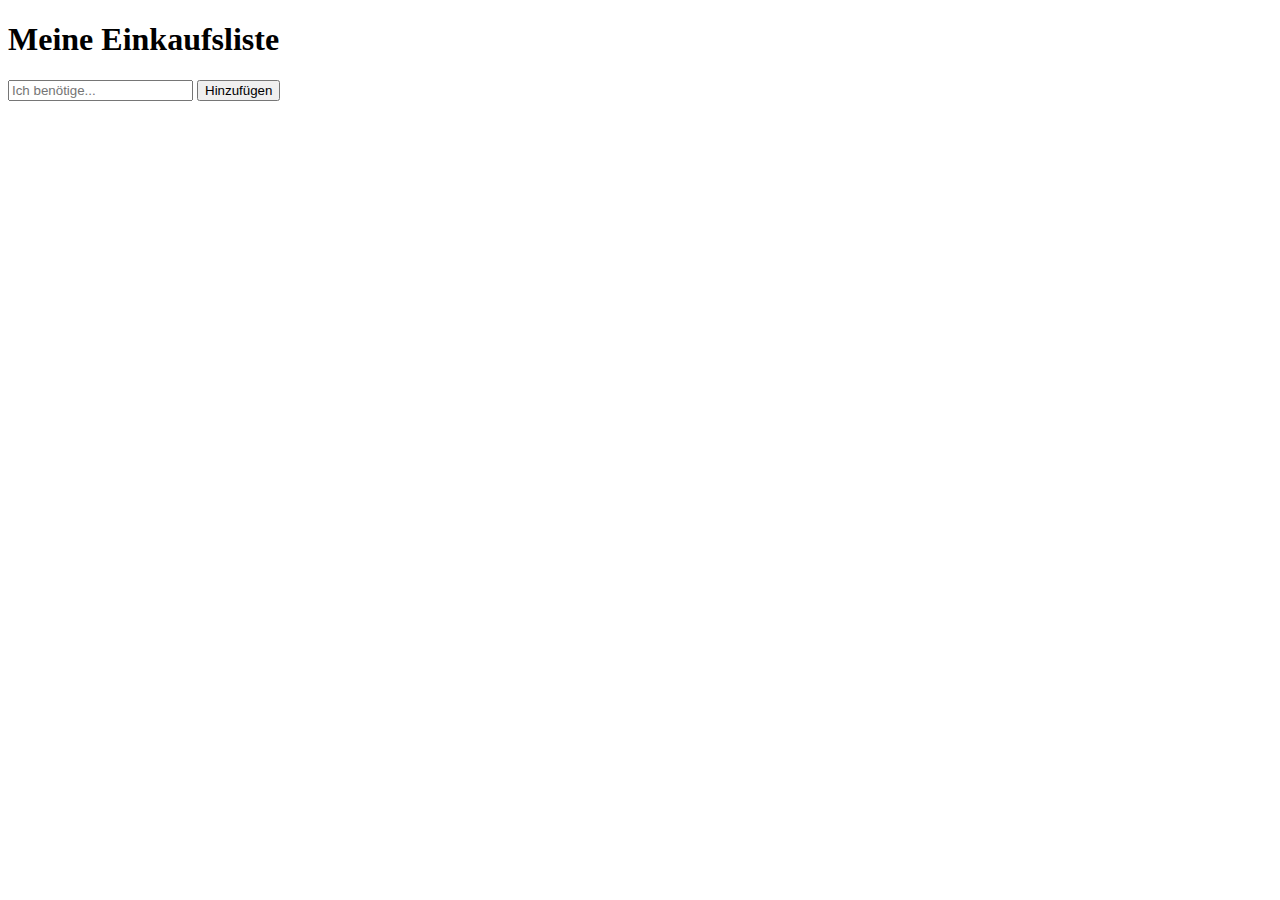
<file: js-DOM-level-1-1/index.html>
<!DOCTYPE html>
<html lang="de">
<head>
    <meta charset="UTF-8">
    <meta name="viewport" content="width=device-width, initial-scale=1.0">
    <title>js-DOM-level-1-1</title>
    <!-- <link rel="stylesheet" href="./assets/css/style.css"> -->
</head>
<body>
    <header>
        
    </header>
    
    <main>
        <h1>Meine Einkaufsliste</h1>

        <input type="text" id="inputText" placeholder="Ich benötige..." />
        <button>Hinzufügen</button>
    
        <ul id="myList">
            <!-- Hier werden die dynamisch hinzugefügten Elemente erscheinen -->
        </ul>
    </main>

    <footer>

    </footer>
    <script src="./assets/js/main.js"></script>
</body>
</html>
</file>
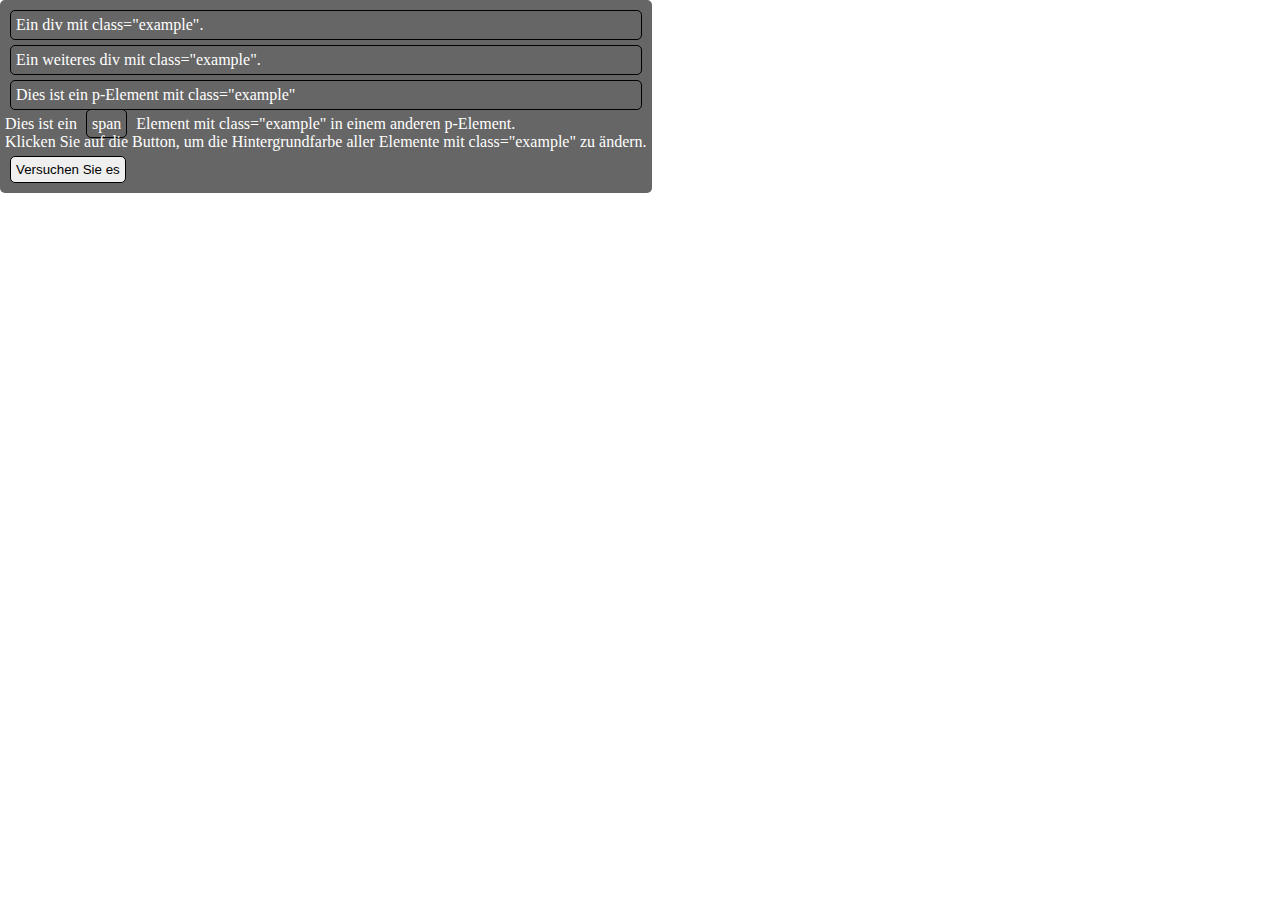
<file: js-DOM-level-1-2/index.html>
<!DOCTYPE html>
<html lang="de">
<head>
    <meta charset="UTF-8">
    <meta name="viewport" content="width=device-width, initial-scale=1.0">
    <title>js-DOM-level-1-2</title>
    <link rel="stylesheet" href="./assets/css/style.css">
</head>
<body>
    <header>
        
    </header>
    
    <main>
        <div class="style">
            <div class="example">
                Ein div mit class="example".
            </div>
    
            <div class="example">
                Ein weiteres div mit class="example".
            </div>
    
            <p class="example">Dies ist ein p-Element mit class="example"</p>
    
            <p>Dies ist ein <span class="example">span</span> Element mit class="example" in einem anderen p-Element.</p>
    
            <p>Klicken Sie auf die Button, um die Hintergrundfarbe aller Elemente mit class="example" zu ändern.</p>
    
            <button class="example" onclick="myFunction()">Versuchen Sie es</button>
        </div>
    </main>

    <footer>

    </footer>
    <script src="./assets/js/main.js"></script>
</body>
</html>
</file>
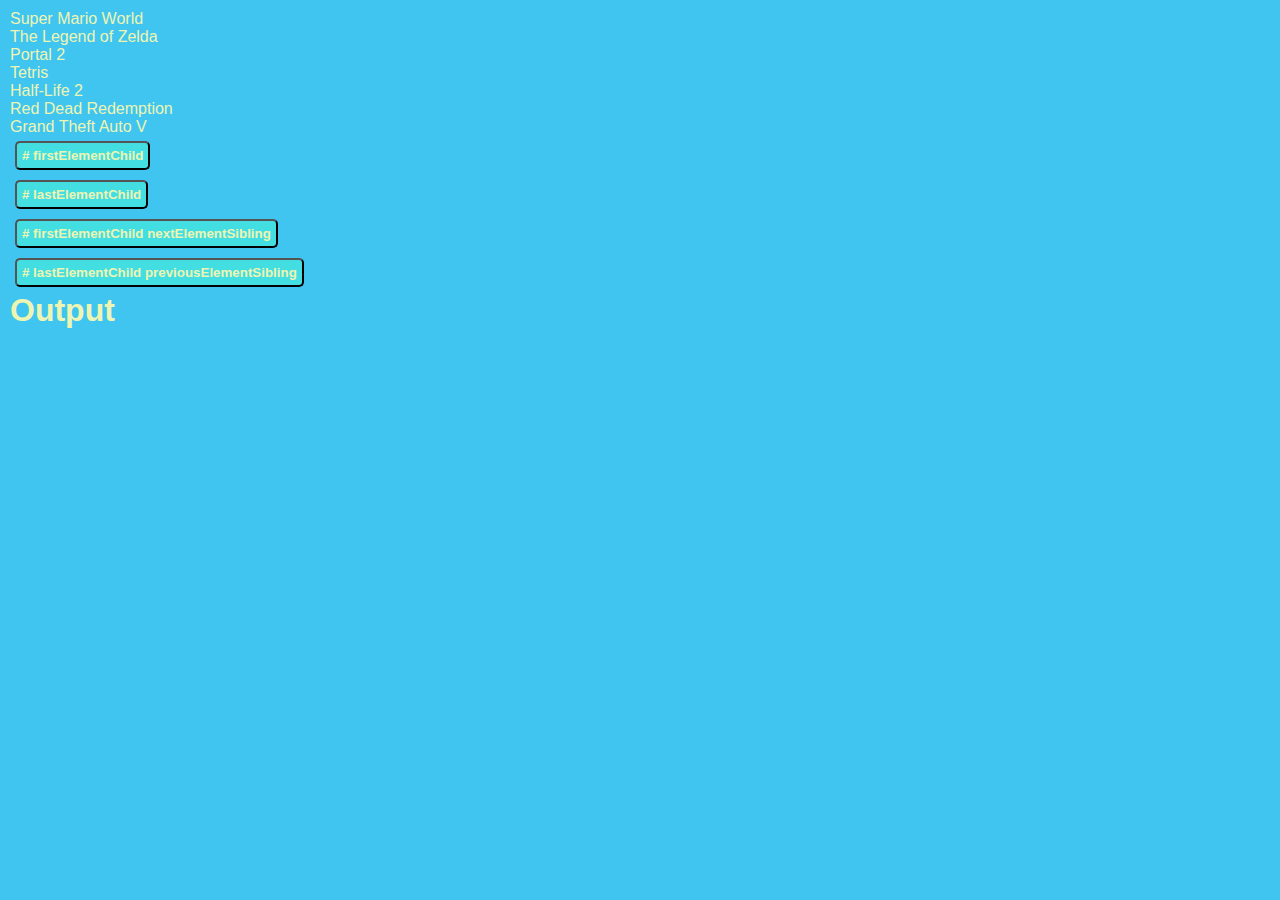
<file: js-DOM-level-1-3/index.html>
<!DOCTYPE html>
<html lang="de">
<head>
    <meta charset="UTF-8">
    <meta name="viewport" content="width=device-width, initial-scale=1.0">
    <title>js-DOM-level-1-3</title>
    <link rel="stylesheet" href="./assets/css/style.css">
</head>
<body>
    <header>
        
    </header>
    
    <main>
        <ul id="myList">
            <li>Super Mario World</li>
            <li>The Legend of Zelda</li>
            <li>Portal 2</li>
            <li>Tetris</li>
            <li>Half-Life 2</li>
            <li>Red Dead Redemption</li>
            <li>Grand Theft Auto V</li>
        </ul>
        <div class="unten">
            <button># firstElementChild</button><br>
            <button># lastElementChild</button><br>
            <button># firstElementChild nextElementSibling</button><br>
            <button># lastElementChild previousElementSibling</button>
        </div>
    
        <h1>Output</h1>
        <output></output>
    </main>

    <footer>

    </footer>
    <script src="./assets/js/main.js"></script>
</body>
</html>
</file>
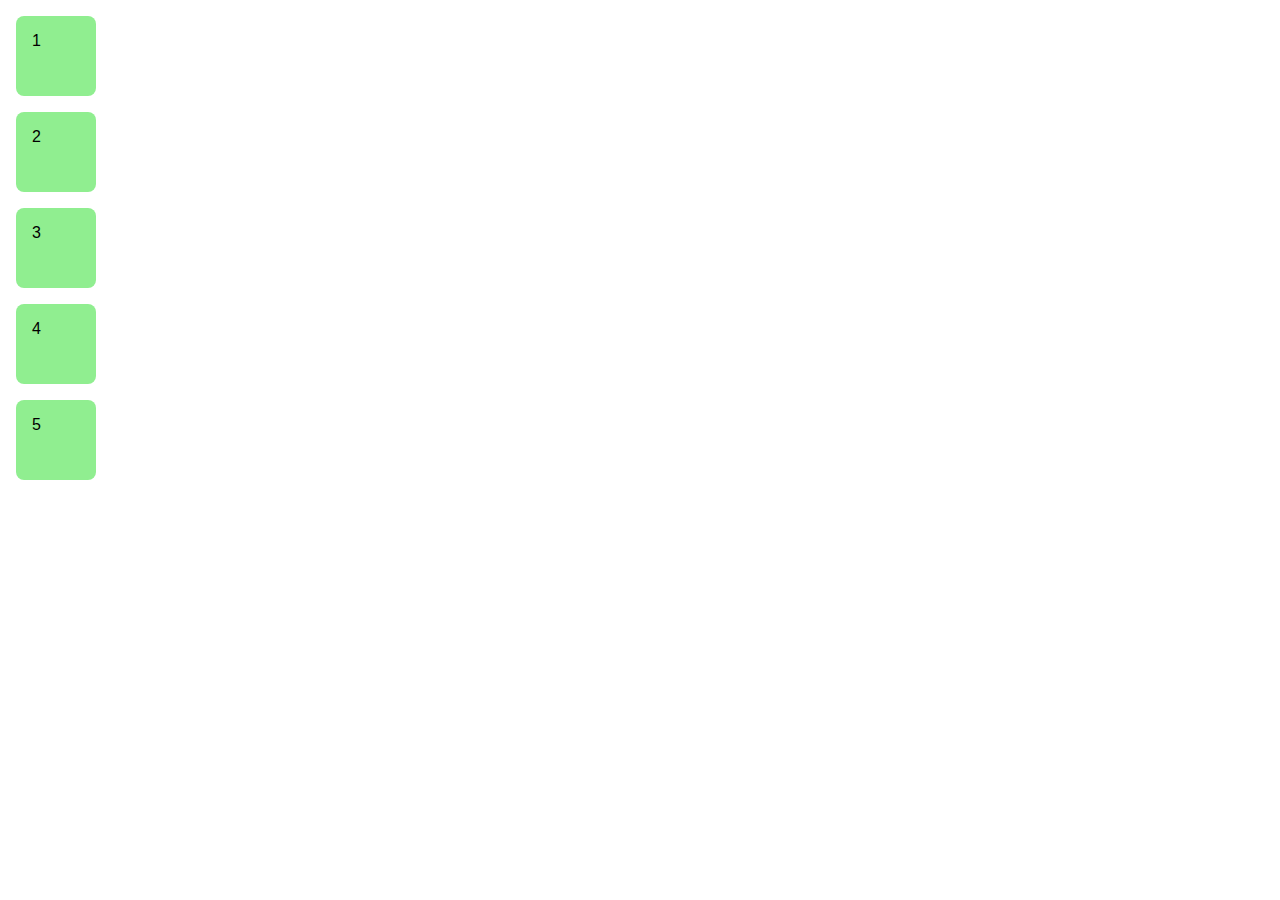
<file: js-Event-level-1-3/index.html>
<!DOCTYPE html>
<html lang="de">
<head>
    <meta charset="UTF-8">
    <meta name="viewport" content="width=device-width, initial-scale=1.0">
    <title>js-Event-level-1-3</title>
    <link rel="stylesheet" href="./assets/css/style.css">
</head>
<body>
    <header>
        
    </header>
    
    <main>
        <div class="card" onclick="changeColor()">1</div>
        <div class="card" onclick="changeColor()">2</div>
        <div class="card" onclick="changeColor()">3</div>
        <div class="card" onclick="changeColor()">4</div>
        <div class="card" onclick="changeColor()">5</div>
    </main>

    <footer>

    </footer>
    <script src="./assets/js/main.js"></script>
</body>
</html>
</file>
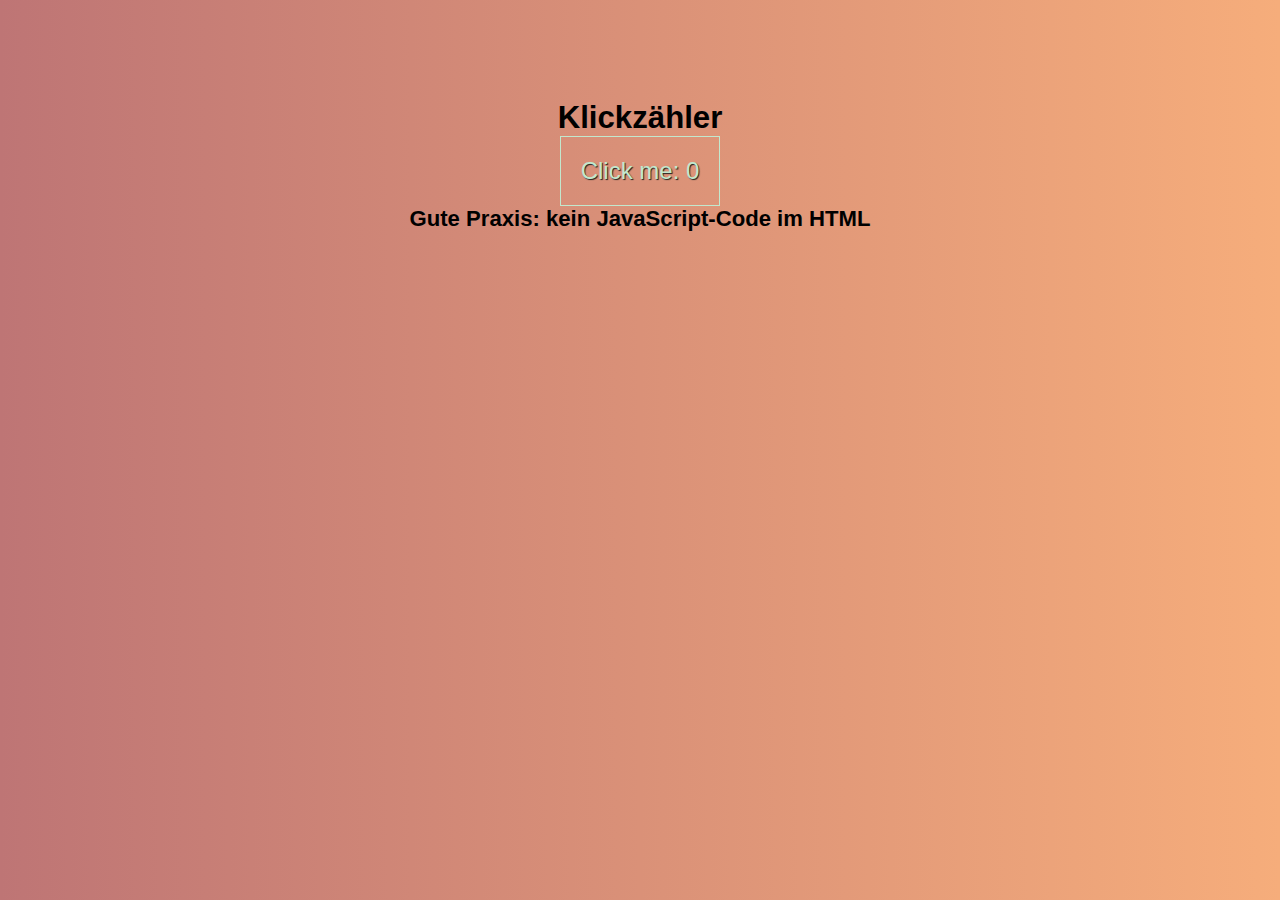
<file: js-Event-level-1-5/index.html>
<!DOCTYPE html>
<html lang="de">
<head>
    <meta charset="UTF-8">
    <meta name="viewport" content="width=device-width, initial-scale=1.0">
    <title>js-Event-level-1-5</title>
    <link rel="stylesheet" href="./assets/css/style.css">
</head>
<body>
    <header>
        
    </header>
    
    <main>
        <section>
            <h3> Klickzähler </h3>
            <button id="clickMe" onClick="clickCounter()">Click me: 0</button>
            <h5>Gute Praxis: kein JavaScript-Code im HTML</h5>
        </section>
    </main>

    <footer>

    </footer>
    <script src="./assets/js/main.js"></script>
</body>
</html>
</file>
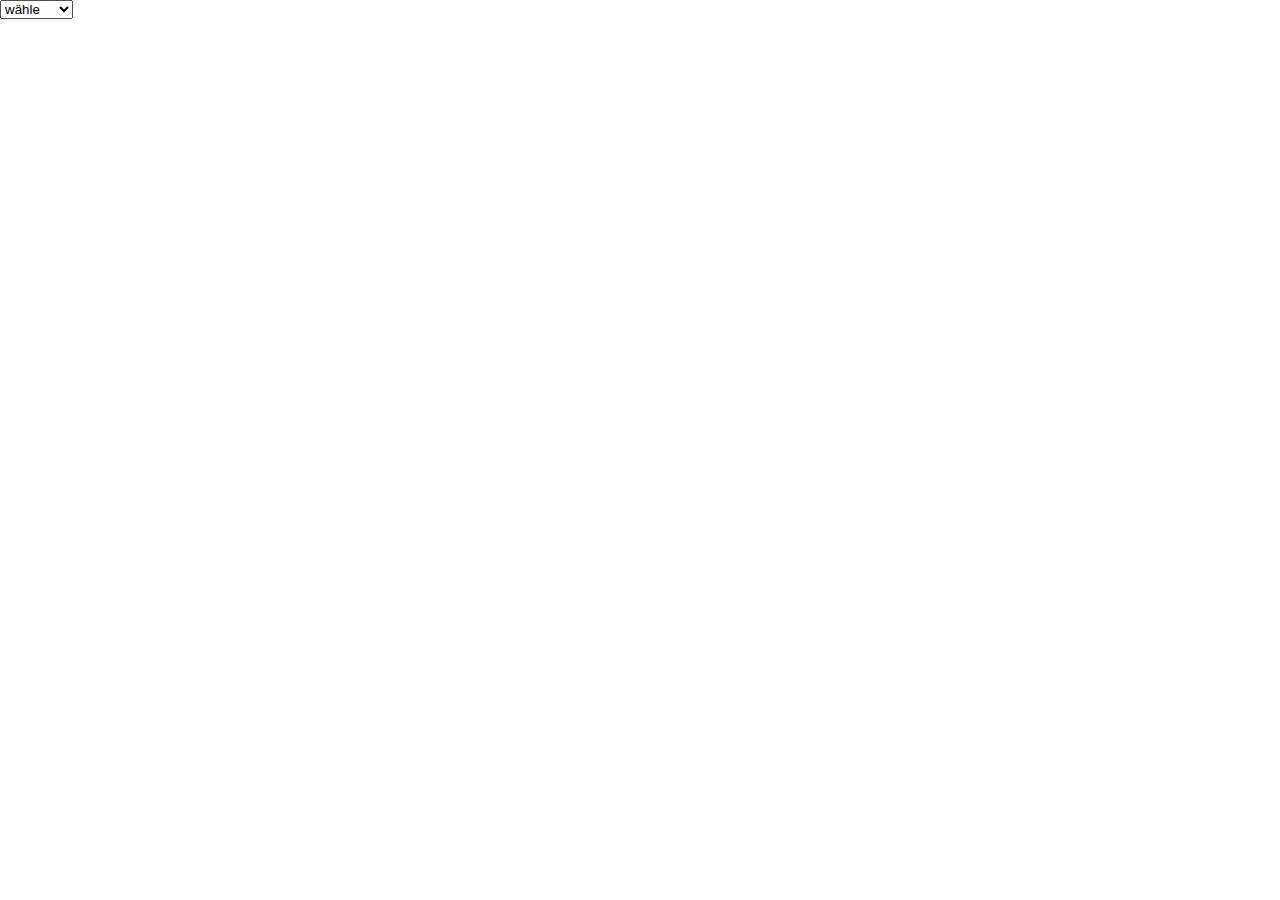
<file: js-Event-level-1-6/index.html>
<!DOCTYPE html>
<html lang="de">
<head>
    <meta charset="UTF-8">
    <meta name="viewport" content="width=device-width, initial-scale=1.0">
    <title>js-Event-level-1-6</title>
    <link rel="stylesheet" href="./assets/css/style.css">
</head>
<body>
    <header>
        
    </header>
    
    <main>
        <select name="select" id="select">

            <option value="">wähle</option>
            <option value="Option1">Option 1</option>
            <option value="Option2">Option 2</option>
            <option value="Option3">Option 3</option>
            <option value="Option4">Option 4</option>
            <option value="Option5">Option 5</option>
        </select>
        <p class="output"></p>

    </main>

    <footer>

    </footer>
    <script src="./assets/js/main.js"></script>
</body>
</html>
</file>
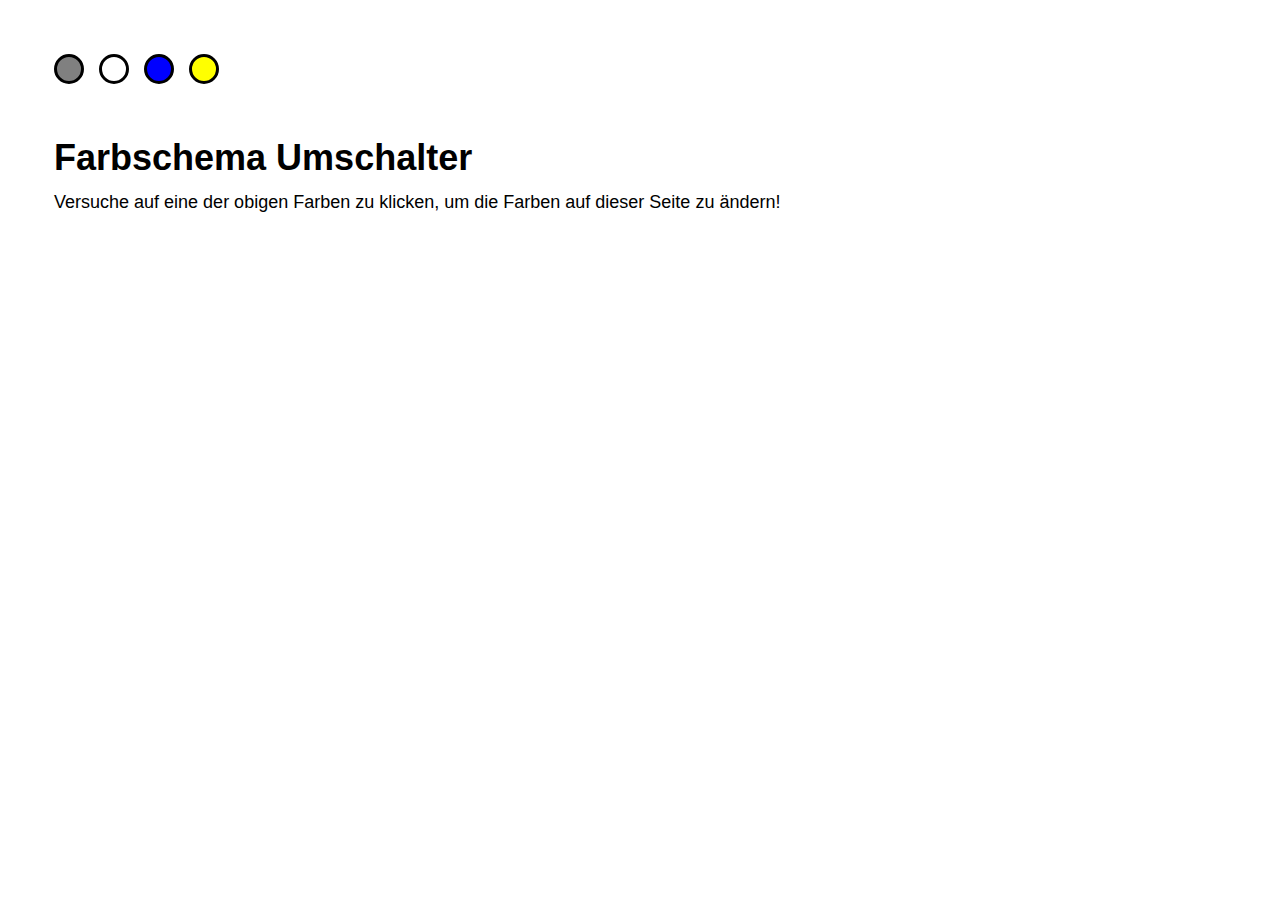
<file: js-Event-level-2-1/index.html>
<!DOCTYPE html>
<html lang="de">
<head>
    <meta charset="UTF-8">
    <meta name="viewport" content="width=device-width, initial-scale=1.0">
    <title>js-Event-level-1-6</title>
    <link rel="stylesheet" href="./assets/css/style.css">
</head>
<body>
    <header>
        
    </header>
    
    <main>
        <ul id="umschalter" onClick="Mycolor()">
            <li id="grauTaste"></li>
            <li id="weissTaste"></li>
            <li id="blauTaste"></li>
            <li id="gelbTaste"></li>
        </ul>
    
        <h1>Farbschema Umschalter</h1>
    
        <p>Versuche auf eine der obigen Farben zu klicken, um die Farben auf dieser Seite zu ändern! </p>    
    </main>

    <footer>

    </footer>
    <script src="./assets/js/main.js"></script>
</body>
</html>
</file>
<file: js-DOM-level-1-2/assets/css/style.css>
* {
  margin: 0;
  padding: 0;
  box-sizing: border-box;
}

.style {
  display: inline-block;
  border-radius: 5px;
  background: #666;
  color: white;
  padding: 5px;
}


.example {
  border: 1px solid black;
  margin: 5px;
  padding: 5px;
  border-radius: 5px;

}
</file>
<file: js-DOM-level-1-3/assets/css/style.css>
* {
  margin: 0;
  padding: 0;
  box-sizing: border-box;
}

body {
  font-family: Verdana, Geneva, Tahoma, sans-serif;
  padding: 10px;
  background: #3fc5f0;
  color: #eef5b2;
}

button {
  padding: 5px;
  margin: 5px;
  border-radius: 5px;
  background: #42dee1;
  color: #eef5b2;
  font-weight: bold;
}
</file>
<file: js-Event-level-1-3/assets/css/style.css>
* {
  margin: 0;
  padding: 0;
  box-sizing: border-box;
}

.card {
  width: 5rem;
  height: 5rem;
  border-radius: 0.5rem;
  background-color: lightgreen;
  color: black;
  font-family: 'Gill Sans', 'Gill Sans MT', Calibri, 'Trebuchet MS', sans-serif;
  padding: 1rem; 
  margin: 1rem;
}
</file>
<file: js-Event-level-1-5/assets/css/style.css>
* {
  margin: 0;
  padding: 0;
  box-sizing: border-box;
}

body {
  margin: 0;
  padding: 0;
  font-family: "Lato", sans-serif;
  font-size: 20pt;
  font-weight: normal;
  background: linear-gradient(-90deg, #f6ad7b,
      #be7575);
}

section {
  margin: 100px auto;
  text-align: center;
}

button {
  padding: 20px;
  background: transparent;
  text-shadow: 1px 1px 1px #202020;
  font-family: "Lato", sans-serif;
  font-size: 18pt;
  border: 1px solid #c2e8ce;
  color: #c2e8ce;
}
</file>
<file: js-Event-level-1-6/assets/css/style.css>
* {
  margin: 0;
  padding: 0;
  box-sizing: border-box;
}
</file>
<file: js-Event-level-2-1/assets/css/style.css>
* {
  margin: 0;
  padding: 0;
  box-sizing: border-box;
}

body {
  margin: 3em;
  padding: 0;
  font-family: sans-serif;
  font-size: 18px;
  line-height: 1.5;
}

h1 {
  line-height: 1.25;
  margin: 1em 0 0;
}

p {
  margin: .5em 0;
}

#umschalter {
  list-style: none;
  margin: 0;
  padding: 0;
  overflow: hidden;
}

#umschalter li {
  float: left;
  width: 30px;
  height: 30px;
  margin: 0 15px 15px 0;
  border-radius: 18px;
  border: 3px solid black;
}

#grauTaste {
  background: gray;
}

#weissTaste {
  background: white;
}

#blauTaste {
  background: blue;
}

#gelbTaste {
  background: yellow;
}
</file>
